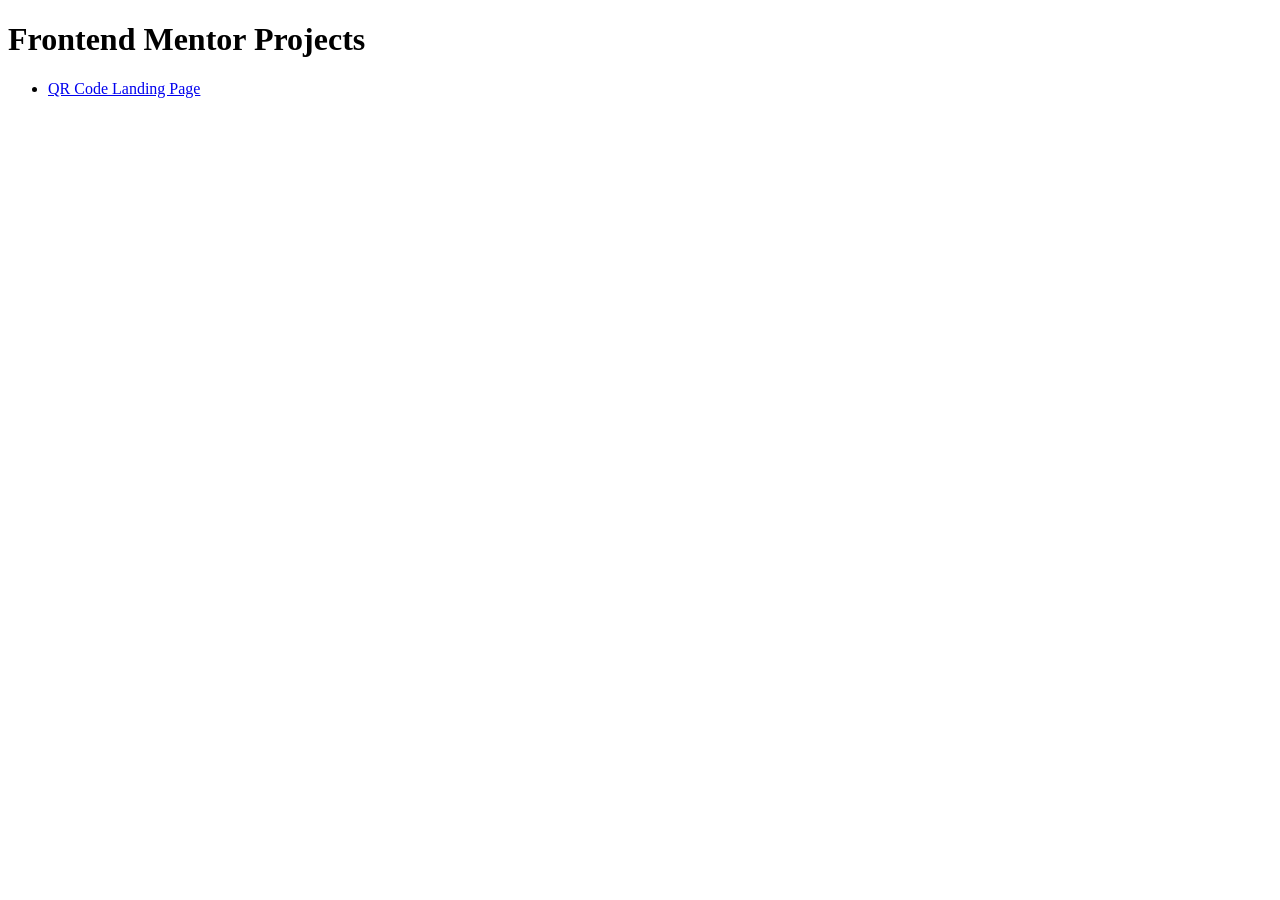
<file: index.html>
<!DOCTYPE html>
<html lang="en">
<head>
    <meta charset="UTF-8">
    <meta name="viewport" content="width=device-width, initial-scale=1.0">
    <title>Document</title>
</head>
<body>
<h1>Frontend Mentor Projects</h1>
<ul>
<li><a href="./qr-code-component/index.html">QR Code Landing Page</a></li>
</ul>
</body>
</html>
</file>
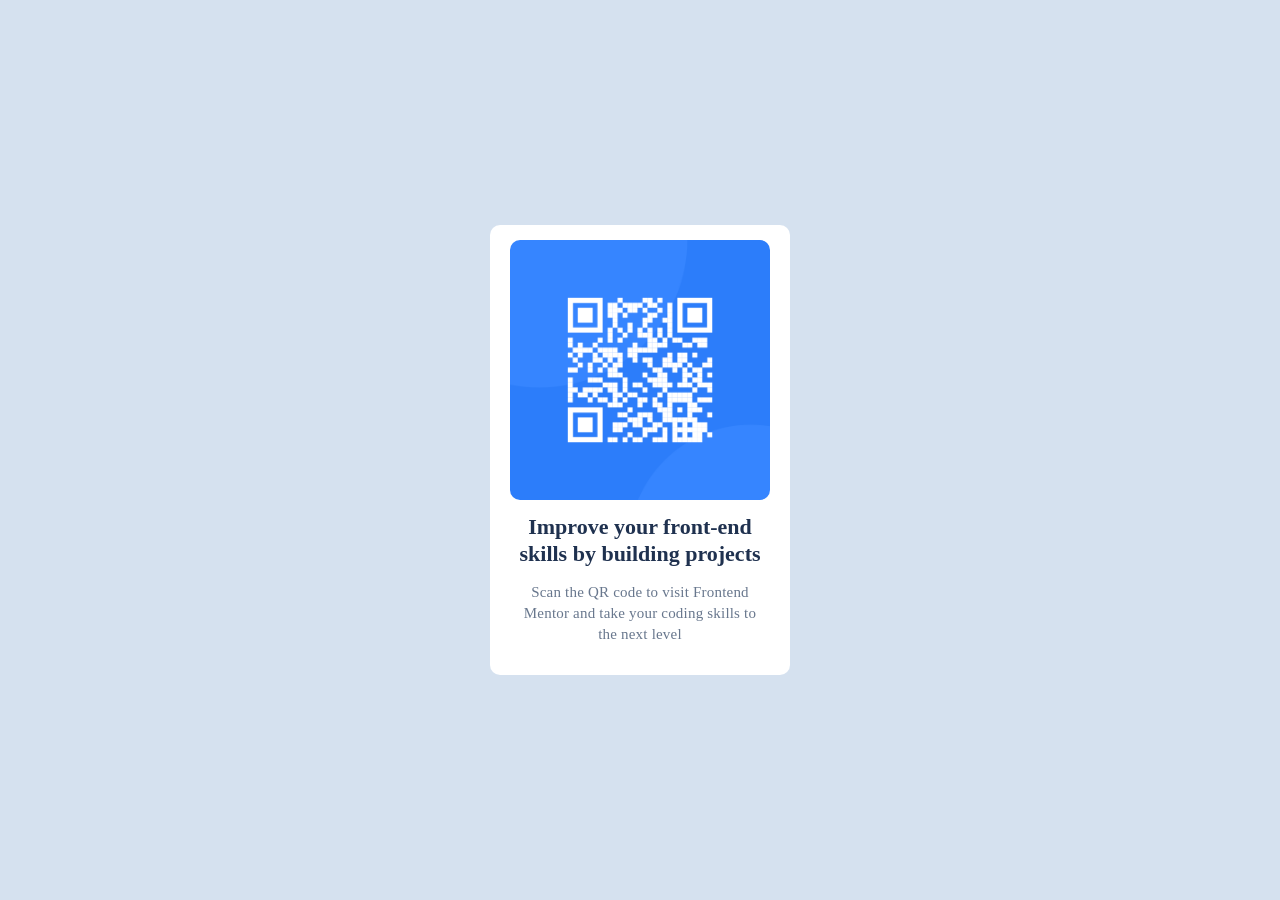
<file: qr-code-component/index.html>
<!DOCTYPE html>
<html lang="en">
<head>
  <meta charset="UTF-8">
  <meta name="viewport" content="width=device-width, initial-scale=1.0">
  <title>Document</title>
  <link rel="stylesheet" href="styles.css">
</head>
<body>

<div class="card">
<img src="images/image-qr-code.png">
<div class="text">
<h1>Improve your front-end skills by building projects</h1>
<p> Scan the QR code to visit Frontend Mentor and take your coding skills to the next level</p>
</div>
</div>
  
</body>
</html>
</file>
<file: qr-code-component/styles.css>
body {

margin: 0px;
background-color: rgb(213, 225, 239);
display: flex;
justify-content: center;
align-items: center;
height: 100vh;

}


.card {

display: flex;
justify-content: center;
align-items: center;
flex-direction: column;
height: 450px;
width: 300px;
background-color: #FFFFFF;
border-radius: 10px;

}

img {

height: 260px;
width: 260px;
border-radius: 10px;

}


h1 {

font-size: 22px;
line-height: 120%;
letter-spacing: 0px;
text-align: center;
color: #1F314F;

}

p {

text-align: center;
font-size: 15px;
line-height: 140%;
letter-spacing: 0.2px;
color: #68778D;

}


.text {

width: 250px;

}
</file>
